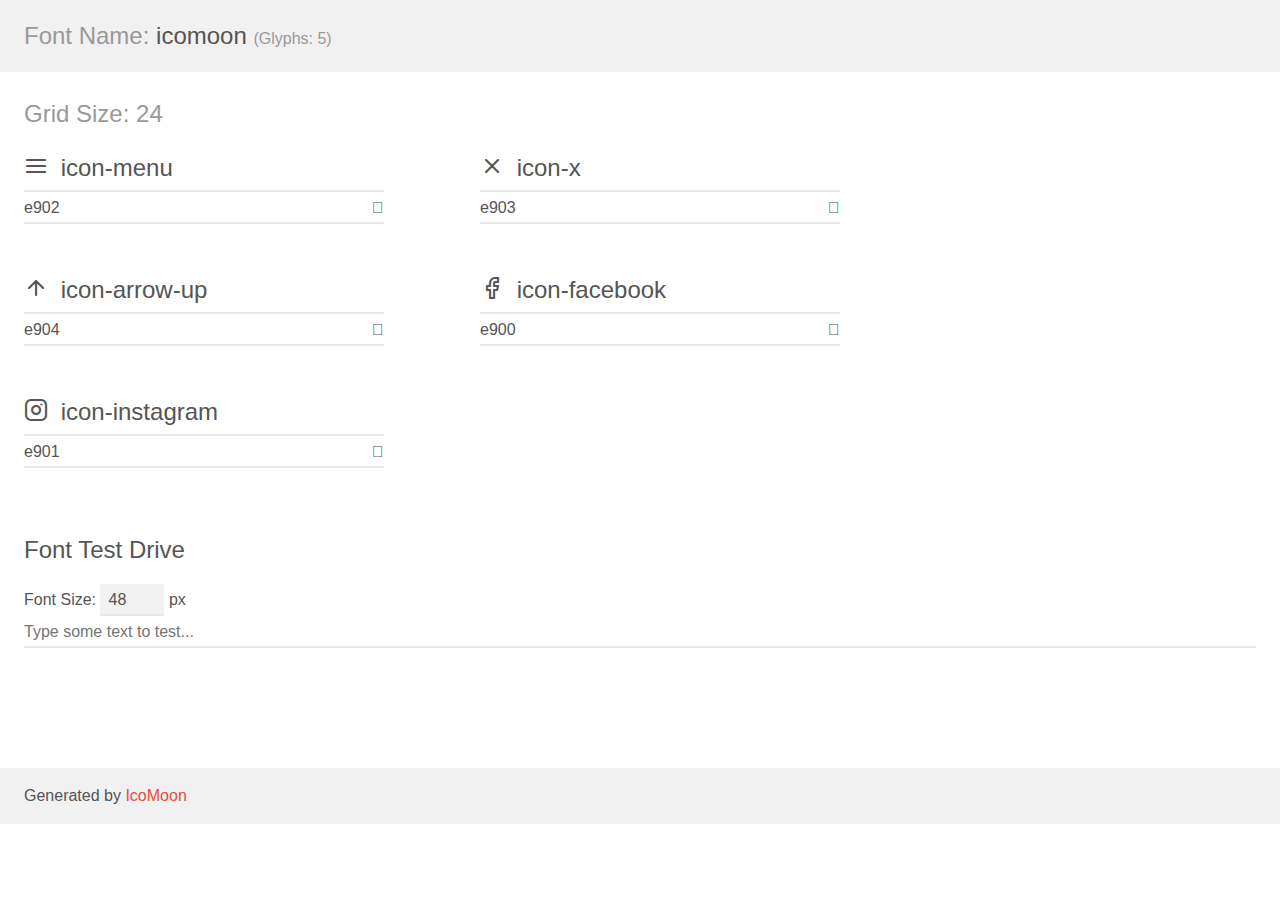
<file: assets/fonts/demo.html>
<!doctype html>
<html>
<head>
    <meta charset="utf-8">
    <title>IcoMoon Demo</title>
    <meta name="description" content="An Icon Font Generated By IcoMoon.io">
    <meta name="viewport" content="width=device-width, initial-scale=1">
    <link rel="stylesheet" href="demo-files/demo.css">
    <link rel="stylesheet" href="style.css"></head>
<body>
    <div class="bgc1 clearfix">
        <h1 class="mhmm mvm"><span class="fgc1">Font Name:</span> icomoon <small class="fgc1">(Glyphs:&nbsp;5)</small></h1>
    </div>
    <div class="clearfix mhl ptl">
        <h1 class="mvm mtn fgc1">Grid Size: 24</h1>
        <div class="glyph fs1">
            <div class="clearfix bshadow0 pbs">
                <span class="icon-menu"></span>
                <span class="mls"> icon-menu</span>
            </div>
            <fieldset class="fs0 size1of1 clearfix hidden-false">
                <input type="text" readonly value="e902" class="unit size1of2" />
                <input type="text" maxlength="1" readonly value="&#xe902;" class="unitRight size1of2 talign-right" />
            </fieldset>
            <div class="fs0 bshadow0 clearfix hidden-true">
                <span class="unit pvs fgc1">liga: </span>
                <input type="text" readonly value="" class="liga unitRight" />
            </div>
        </div>
        <div class="glyph fs1">
            <div class="clearfix bshadow0 pbs">
                <span class="icon-x"></span>
                <span class="mls"> icon-x</span>
            </div>
            <fieldset class="fs0 size1of1 clearfix hidden-false">
                <input type="text" readonly value="e903" class="unit size1of2" />
                <input type="text" maxlength="1" readonly value="&#xe903;" class="unitRight size1of2 talign-right" />
            </fieldset>
            <div class="fs0 bshadow0 clearfix hidden-true">
                <span class="unit pvs fgc1">liga: </span>
                <input type="text" readonly value="" class="liga unitRight" />
            </div>
        </div>
        <div class="glyph fs1">
            <div class="clearfix bshadow0 pbs">
                <span class="icon-arrow-up"></span>
                <span class="mls"> icon-arrow-up</span>
            </div>
            <fieldset class="fs0 size1of1 clearfix hidden-false">
                <input type="text" readonly value="e904" class="unit size1of2" />
                <input type="text" maxlength="1" readonly value="&#xe904;" class="unitRight size1of2 talign-right" />
            </fieldset>
            <div class="fs0 bshadow0 clearfix hidden-true">
                <span class="unit pvs fgc1">liga: </span>
                <input type="text" readonly value="" class="liga unitRight" />
            </div>
        </div>
        <div class="glyph fs1">
            <div class="clearfix bshadow0 pbs">
                <span class="icon-facebook"></span>
                <span class="mls"> icon-facebook</span>
            </div>
            <fieldset class="fs0 size1of1 clearfix hidden-false">
                <input type="text" readonly value="e900" class="unit size1of2" />
                <input type="text" maxlength="1" readonly value="&#xe900;" class="unitRight size1of2 talign-right" />
            </fieldset>
            <div class="fs0 bshadow0 clearfix hidden-true">
                <span class="unit pvs fgc1">liga: </span>
                <input type="text" readonly value="" class="liga unitRight" />
            </div>
        </div>
        <div class="glyph fs1">
            <div class="clearfix bshadow0 pbs">
                <span class="icon-instagram"></span>
                <span class="mls"> icon-instagram</span>
            </div>
            <fieldset class="fs0 size1of1 clearfix hidden-false">
                <input type="text" readonly value="e901" class="unit size1of2" />
                <input type="text" maxlength="1" readonly value="&#xe901;" class="unitRight size1of2 talign-right" />
            </fieldset>
            <div class="fs0 bshadow0 clearfix hidden-true">
                <span class="unit pvs fgc1">liga: </span>
                <input type="text" readonly value="" class="liga unitRight" />
            </div>
        </div>
    </div>

    <!--[if gt IE 8]><!-->
    <div class="mhl clearfix mbl">
        <h1>Font Test Drive</h1>
        <label>
            Font Size: <input id="fontSize" type="number" class="textbox0 mbm"
            min="8" value="48" />
            px
        </label>
        <input id="testText" type="text" class="phl size1of1 mvl"
        placeholder="Type some text to test..." value=""/>
        <div id="testDrive" class="icon-" style="font-family: icomoon">&nbsp;
        </div>
    </div>
    <!--<![endif]-->
    <div class="bgc1 clearfix">
        <p class="mhl">Generated by <a href="https://icomoon.io/app">IcoMoon</a></p>
    </div>

    <script src="demo-files/demo.js"></script>
</body>
</html>
</file>
<file: assets/fonts/demo-files/demo.css>
body {
  padding: 0;
  margin: 0;
  font-family: sans-serif;
  font-size: 1em;
  line-height: 1.5;
  color: #555;
  background: #fff;
}
h1 {
  font-size: 1.5em;
  font-weight: normal;
}
small {
  font-size: .66666667em;
}
a {
  color: #e74c3c;
  text-decoration: none;
}
a:hover, a:focus {
  box-shadow: 0 1px #e74c3c;
}
.bshadow0, input {
  box-shadow: inset 0 -2px #e7e7e7;
}
input:hover {
  box-shadow: inset 0 -2px #ccc;
}
input, fieldset {
  font-family: sans-serif;
  font-size: 1em;
  margin: 0;
  padding: 0;
  border: 0;
}
input {
  color: inherit;
  line-height: 1.5;
  height: 1.5em;
  padding: .25em 0;
}
input:focus {
  outline: none;
  box-shadow: inset 0 -2px #449fdb;
}
.glyph {
  font-size: 16px;
  width: 15em;
  padding-bottom: 1em;
  margin-right: 4em;
  margin-bottom: 1em;
  float: left;
  overflow: hidden;
}
.liga {
  width: 80%;
  width: calc(100% - 2.5em);
}
.talign-right {
  text-align: right;
}
.talign-center {
  text-align: center;
}
.bgc1 {
  background: #f1f1f1;
}
.fgc1 {
  color: #999;
}
.fgc0 {
  color: #000;
}
p {
  margin-top: 1em;
  margin-bottom: 1em;
}
.mvm {
  margin-top: .75em;
  margin-bottom: .75em;
}
.mtn {
  margin-top: 0;
}
.mtl, .mal {
  margin-top: 1.5em;
}
.mbl, .mal {
  margin-bottom: 1.5em;
}
.mal, .mhl {
  margin-left: 1.5em;
  margin-right: 1.5em;
}
.mhmm {
  margin-left: 1em;
  margin-right: 1em;
}
.mls {
  margin-left: .25em;
}
.ptl {
  padding-top: 1.5em;
}
.pbs, .pvs {
  padding-bottom: .25em;
}
.pvs, .pts {
  padding-top: .25em;
}
.unit {
  float: left;
}
.unitRight {
  float: right;
}
.size1of2 {
  width: 50%;
}
.size1of1 {
  width: 100%;
}
.clearfix:before, .clearfix:after {
  content: " ";
  display: table;
}
.clearfix:after {
  clear: both;
}
.hidden-true {
  display: none;
}
.textbox0 {
  width: 3em;
  background: #f1f1f1;
  padding: .25em .5em;
  line-height: 1.5;
  height: 1.5em;
}
#testDrive {
  display: block;
  padding-top: 24px;
  line-height: 1.5;
}
.fs0 {
  font-size: 16px;
}
.fs1 {
  font-size: 24px;
}
</file>
<file: assets/fonts/style.css>
@font-face {
  font-family: 'icomoon';
  src:  url('fonts/icomoon.eot?aizhyb');
  src:  url('fonts/icomoon.eot?aizhyb#iefix') format('embedded-opentype'),
    url('fonts/icomoon.ttf?aizhyb') format('truetype'),
    url('fonts/icomoon.woff?aizhyb') format('woff'),
    url('fonts/icomoon.svg?aizhyb#icomoon') format('svg');
  font-weight: normal;
  font-style: normal;
  font-display: block;
}

[class^="icon-"], [class*=" icon-"] {
  /* use !important to prevent issues with browser extensions that change fonts */
  font-family: 'icomoon' !important;
  speak: never;
  font-style: normal;
  font-weight: normal;
  font-variant: normal;
  text-transform: none;
  line-height: 1;

  /* Better Font Rendering =========== */
  -webkit-font-smoothing: antialiased;
  -moz-osx-font-smoothing: grayscale;
}

.icon-menu:before {
  content: "\e902";
}
.icon-x:before {
  content: "\e903";
}
.icon-arrow-up:before {
  content: "\e904";
}
.icon-facebook:before {
  content: "\e900";
}
.icon-instagram:before {
  content: "\e901";
}
</file>
